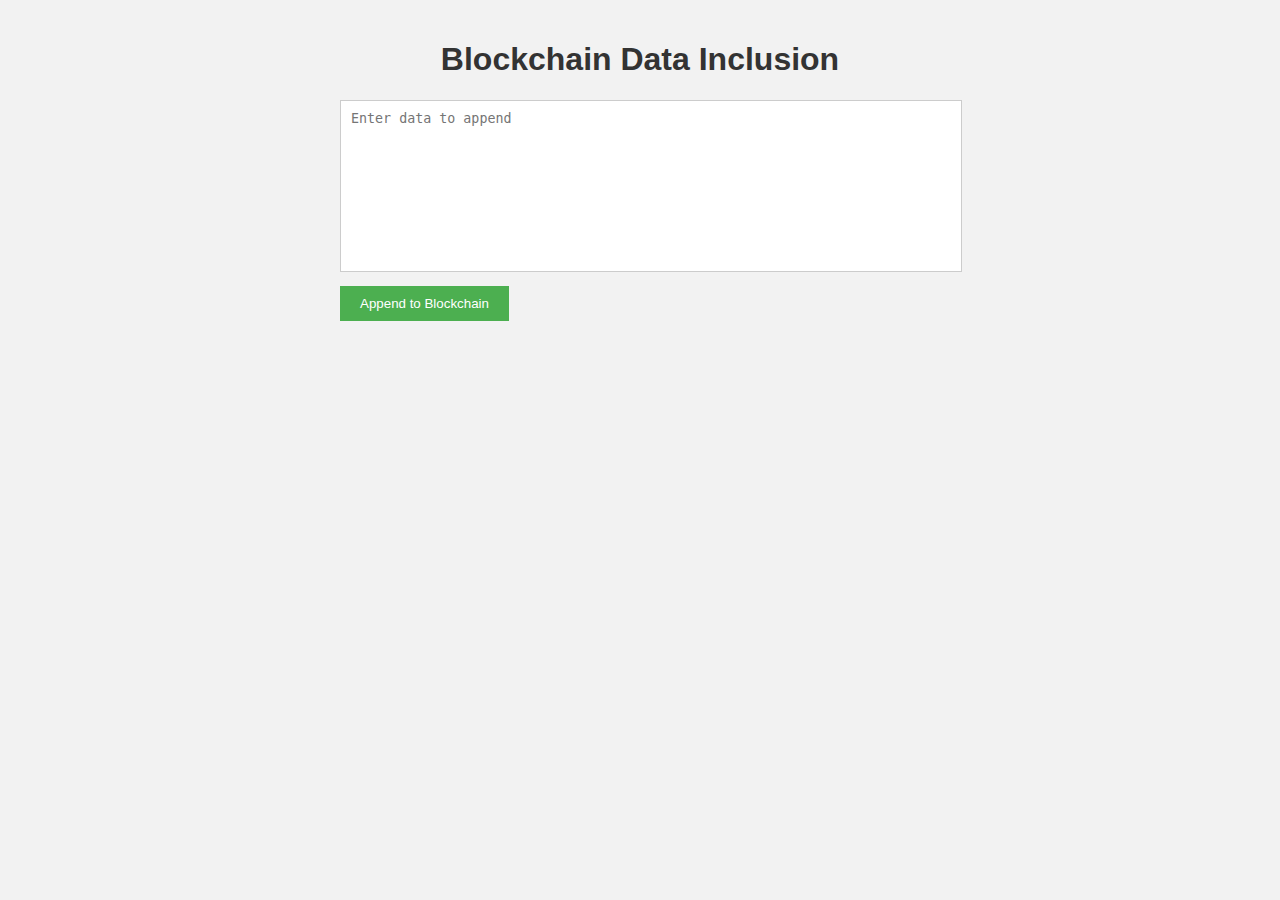
<file: index.html>
<!DOCTYPE html>
<html>
<head>
    <title>Blockchain Data Inclusion</title>
    <link rel="stylesheet" href="styles.css">
</head>
<body>
    <div class="container">
        <h1>Blockchain Data Inclusion</h1>
        <textarea id="dataInput" placeholder="Enter data to append"></textarea>
        <button onclick="appendToBlockchain()">Append to Blockchain</button>
        <p id="statusMessage"></p>
    </div>
    <script src="script.js"></script>
</body>
</html>
</file>
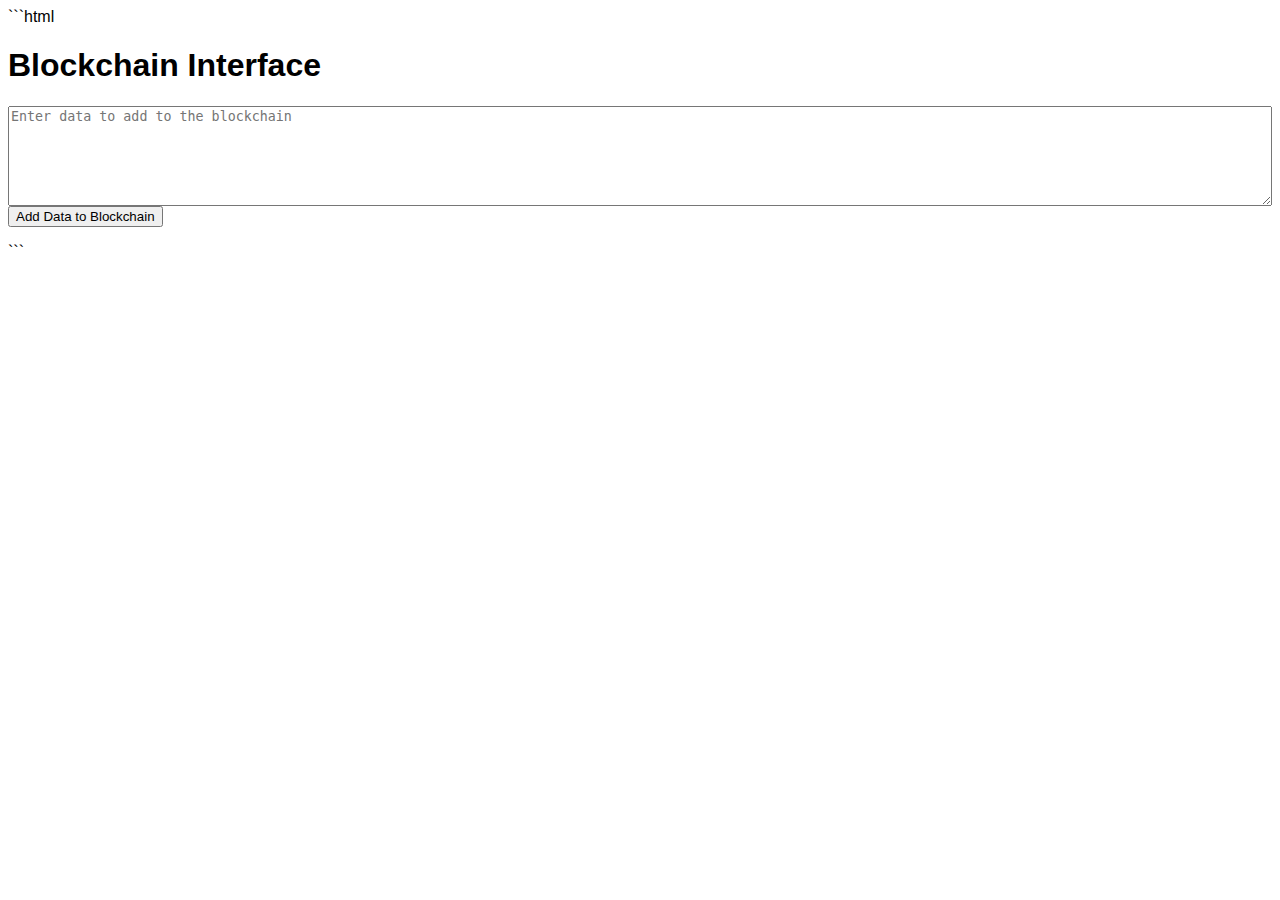
<file: Alternativelyindex.html>
```html
<!DOCTYPE html>
<html lang="en">
<head>
    <meta charset="UTF-8">
    <meta name="viewport" content="width=device-width, initial-scale=1.0">
    <title>Blockchain Interface</title>
    <style>
        body {
            font-family: Arial, sans-serif;
        }
        textarea {
            width: 100%;
            height: 100px;
        }
    </style>
</head>
<body>
    <h1>Blockchain Interface</h1>
    <textarea id="dataInput" placeholder="Enter data to add to the blockchain"></textarea>
    <button id="addDataBtn">Add Data to Blockchain</button>
    <p id="resultMessage"></p>

    <script>
        document.getElementById("addDataBtn").addEventListener("click", async function() {
            const dataInput = document.getElementById("dataInput").value;
            const response = await addDataToBlockchain(dataInput);
            document.getElementById("resultMessage").textContent = response;
        });

        async function addDataToBlockchain(data) {
            const filename = "blockchain.txt"; // Replace with the desired file name
            const url = `/add-data?filename=${filename}&data=${encodeURIComponent(data)}`;

            try {
                const response = await fetch(url);
                const result = await response.text();
                return result;
            } catch (error) {
                console.error(error);
                return "An error occurred while adding data to the blockchain.";
            }
        }
    </script>
</body>
</html>
```
</file>
<file: styles.css>
body {
    font-family: Arial, sans-serif;
    background-color: #f2f2f2;
    margin: 0;
    padding: 0;
}

.container {
    max-width: 600px;
    margin: 0 auto;
    padding: 20px;
}

h1 {
    text-align: center;
    color: #333;
}

textarea {
    width: 100%;
    height: 150px;
    margin-bottom: 10px;
    padding: 10px;
    border: 1px solid #ccc;
    resize: none;
}

button {
    background-color: #4CAF50;
    color: white;
    padding: 10px 20px;
    border: none;
    cursor: pointer;
}

button:hover {
    background-color: #45a049;
}

#statusMessage {
    text-align: center;
    color: #333;
    font-weight: bold;
}
</file>
